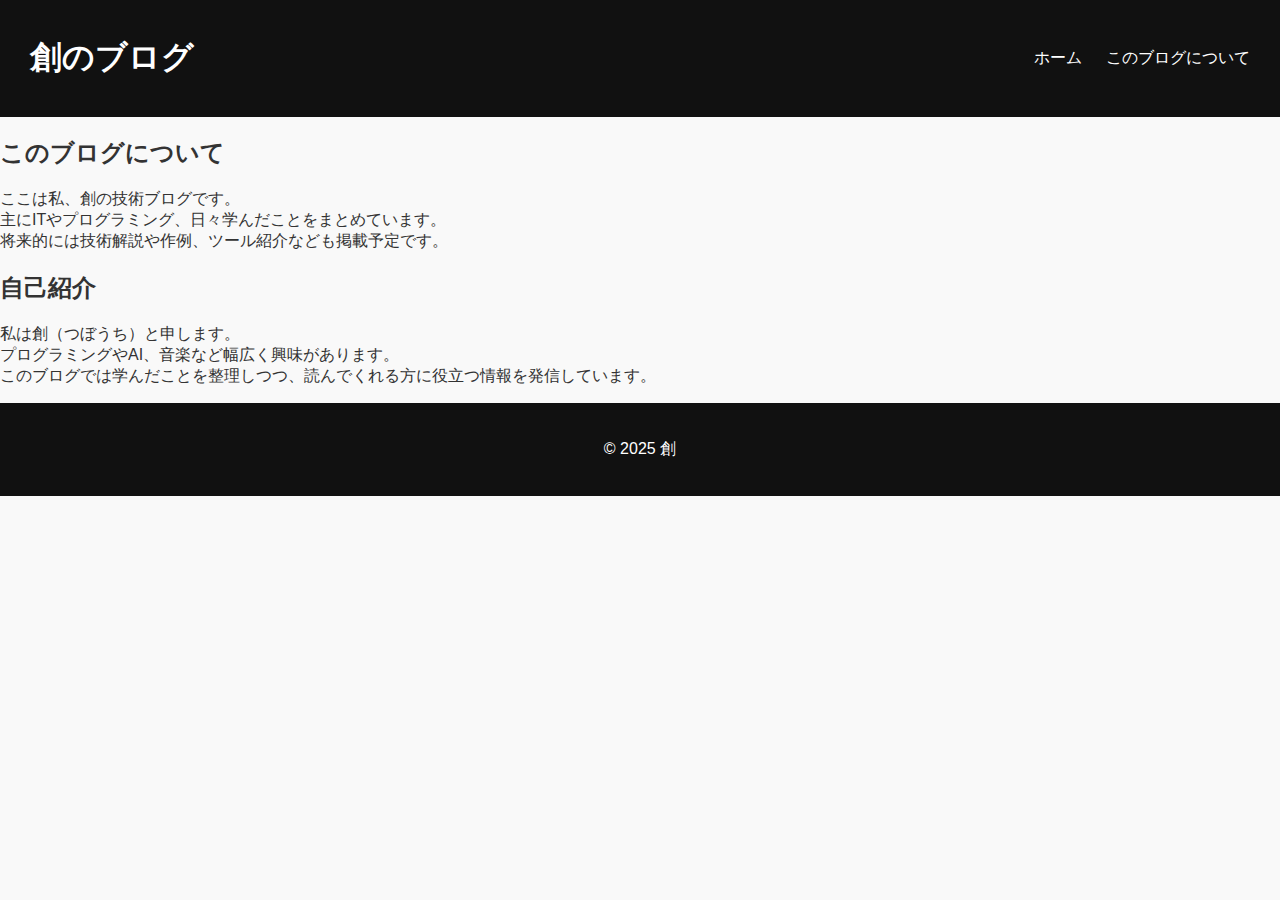
<file: about.html>
<!DOCTYPE html>
<html lang="ja">
<head>
  <meta charset="UTF-8">
  <meta name="viewport" content="width=device-width, initial-scale=1.0">
  <title>このブログについて | 創のブログ</title>
  <link rel="stylesheet" href="css/style.css">
</head>
<body>
  <!-- ヘッダー -->
  <header>
    <h1>創のブログ</h1>
    <nav>
      <a href="index.html">ホーム</a>
      <a href="about.html">このブログについて</a>
    </nav>
  </header>

  <!-- メイン -->
  <main class="about">
    <section>
      <h2>このブログについて</h2>
      <p>
        ここは私、創の技術ブログです。<br>
        主にITやプログラミング、日々学んだことをまとめています。<br>
        将来的には技術解説や作例、ツール紹介なども掲載予定です。
      </p>
    </section>

    <section>
      <h2>自己紹介</h2>
      <p>
        私は創（つぼうち）と申します。<br>
        プログラミングやAI、音楽など幅広く興味があります。<br>
        このブログでは学んだことを整理しつつ、読んでくれる方に役立つ情報を発信しています。
      </p>
    </section>
  </main>

  <!-- フッター -->
  <footer>
    <p>© 2025 創</p>
  </footer>
</body>
</html>
</file>
<file: css/style.css>
body {
  font-family: 'Noto Sans JP', sans-serif;
  margin: 0;
  background: #f9f9f9;
  color: #333;
}

/* ヘッダー */
header {
  display: flex;
  justify-content: space-between;
  align-items: center;
  padding: 15px 30px;
  background: #111;
  color: white;
  position: sticky;
  top: 0;
}

header nav a {
  margin-left: 20px;
  color: #fff;
  text-decoration: none;
}
header nav a:hover {
  color: #4db6ff;
}

/* ヒーロー */
.hero {
  height: 400px;
  background-image: url('../images/header-bg.jpeg');
  background-size: cover;
  background-position: center;


  text-align: center;
  padding: 80px 20px;
}


/* 記事カード */
.posts {
  display: grid;
  grid-template-columns: repeat(auto-fit, minmax(300px, 1fr));
  gap: 20px;
  padding: 30px;
}
.card {
  background: white;
  border-radius: 10px;
  box-shadow: 0 4px 6px rgba(0,0,0,0.1);
  overflow: hidden;
  transition: 0.3s;
}
.card:hover {
  transform: translateY(-5px);
  box-shadow: 0 6px 12px rgba(0,0,0,0.2);
}
.card img {
  width: 100%;
  height: 180px;
  object-fit: cover;
}
.card h2 {
  font-size: 1.2em;
  margin: 15px;
}
.card p {
  margin: 0 15px 15px;
  font-size: 0.9em;
  color: #666;
}

/* フッター */
footer {
  text-align: center;
  padding: 20px;
  background: #111;
  color: white;
}
</file>
